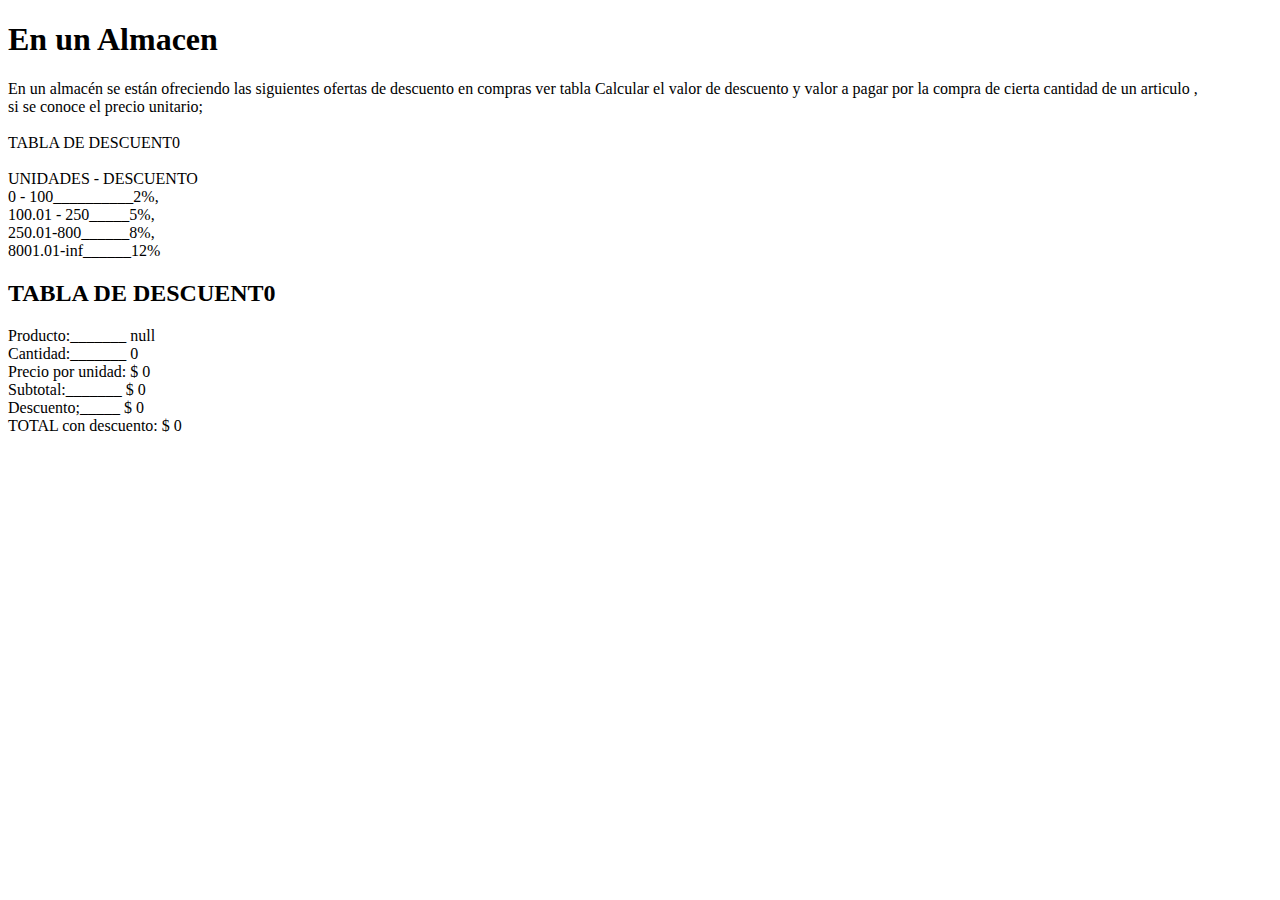
<file: html/Ejercicio1.html>
<!DOCTYPE html>
<html lang="en">
<head>
    <meta charset="UTF-8">
    <meta http-equiv="X-UA-Compatible" content="IE=edge">
    <meta name="viewport" content="width=device-width, initial-scale=1.0">
    <title>En un almacen</title>
</head>
<body>
    <div>
        <h1>En un Almacen</h1>
    </div>
    <div>

        

        <p id="tabla"></p>








       
    </div>
    <div>
        <h2 id="titulo"></h2>
    </div>
    <div>
        <p id="parrafo"></p>
    </div>
</body>
<script src="JS/Ejercicio1.js"></script>
</html>
</file>
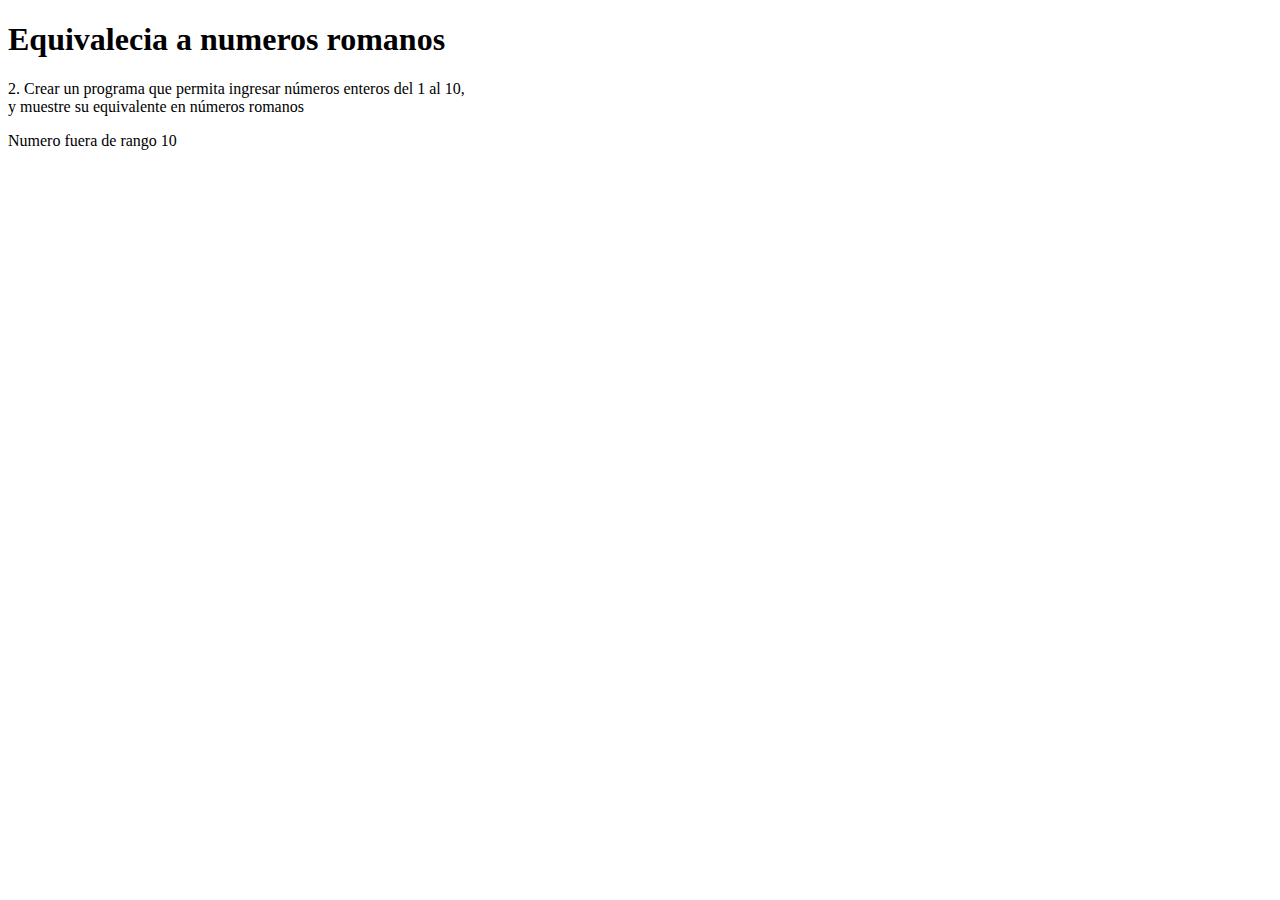
<file: html/Ejercicio2.html>
<!DOCTYPE html>
<html lang="en">
<head>
    <meta charset="UTF-8">
    <meta http-equiv="X-UA-Compatible" content="IE=edge">
    <meta name="viewport" content="width=device-width, initial-scale=1.0">
    <title>Equivalecia a numeros romanos</title>
</head>
<body>
    <div>
        <h1>Equivalecia a numeros romanos</h1>
    </div>
    <div>
        <p>
            2. Crear un programa que permita ingresar números enteros del 1 al 10,<br>
             y muestre su equivalente en números romanos 
        </p>
    </div>
    <div>
        <p id="resultado"></p>
    </div>
</body>
<script src="/JS/Ejercicio2.js"></script>
</html>
</file>
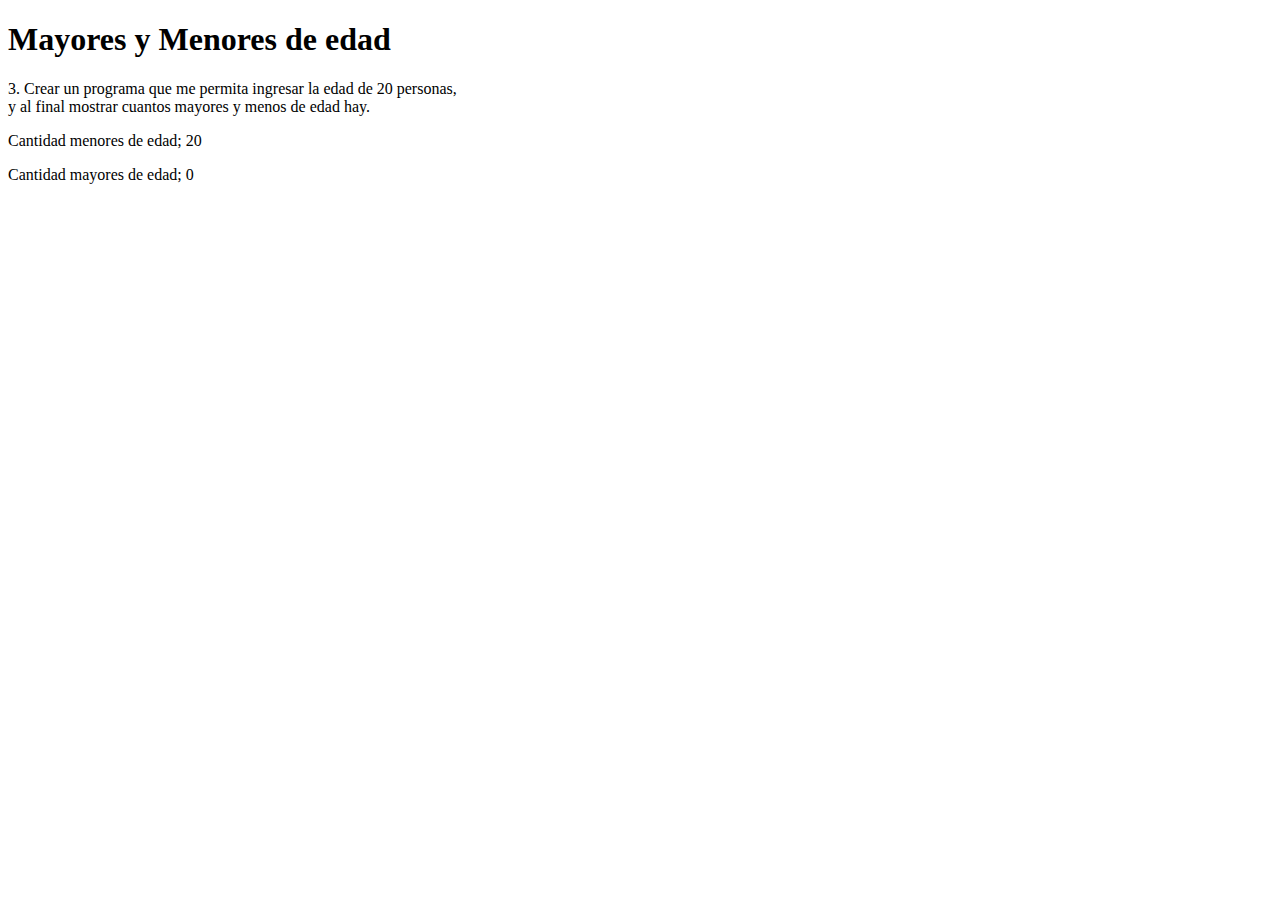
<file: html/Ejercicio3.html>
<!DOCTYPE html>
<html lang="en">
<head>
    <meta charset="UTF-8">
    <meta http-equiv="X-UA-Compatible" content="IE=edge">
    <meta name="viewport" content="width=device-width, initial-scale=1.0">
    <title>Mayores y Menores de edad</title>
</head>
<body>
    <div>
        <h1>Mayores y Menores de edad</h1>
    </div>
    <div>
        <p>
            3. Crear un programa que me permita ingresar la edad de 20 personas, 
            <br>y al final mostrar cuantos mayores y menos de edad hay.
        </p>
    </div>
    <div>
        <p id="menores"></p>
        <p id="mayores"></p>
    </div>
</body>
<script src="JS/Ejercicio3.js"></script>
</html>
</file>
